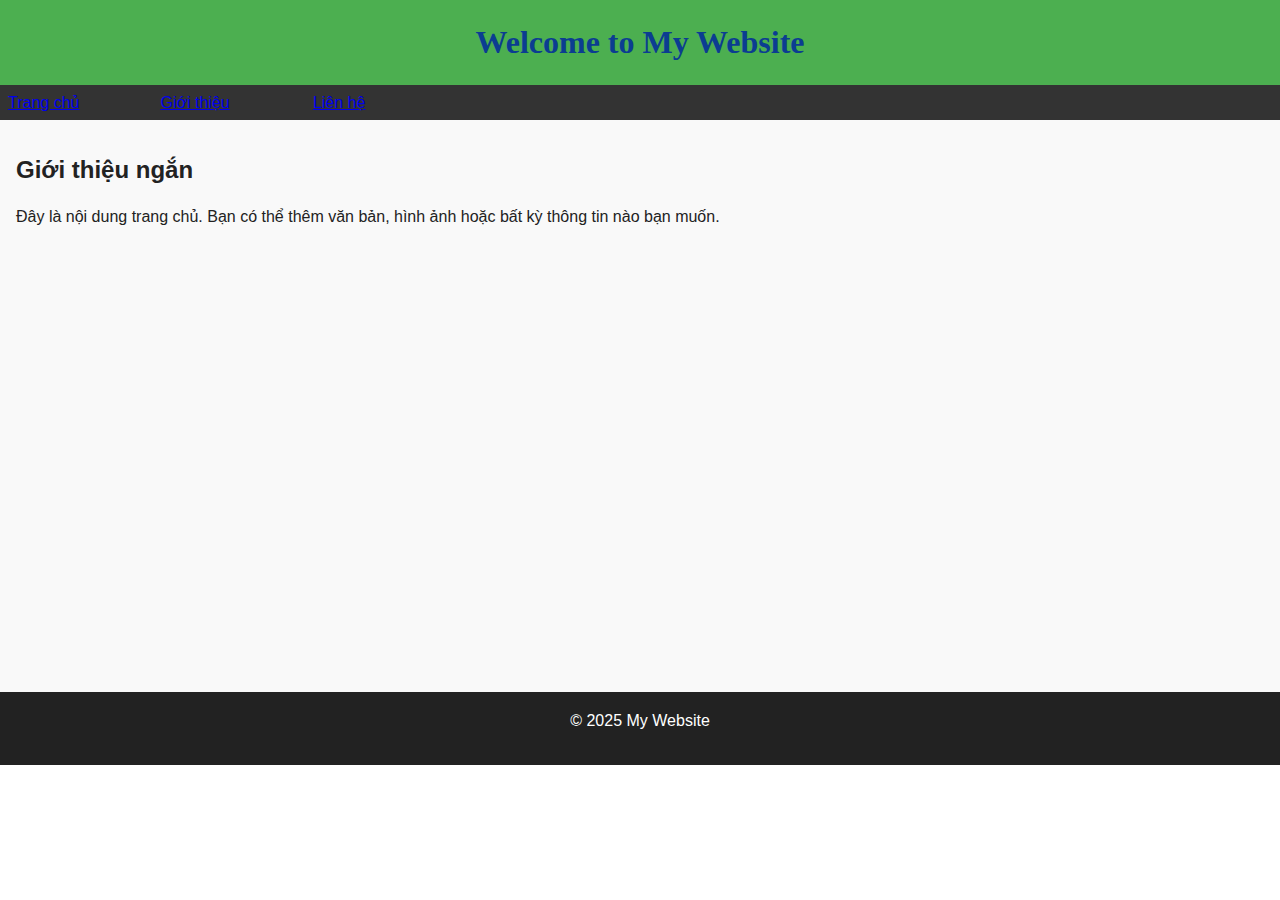
<file: index.html>
<!DOCTYPE html>
<html lang="en">

<head>
  <meta charset="UTF-8">
  <meta name="viewport" content="width=device-width, initial-scale=1.0">
  <title>Trang chủ</title>
  <link rel="stylesheet" href="styles.css">
</head>

<body>
  <header>
    <h1>Welcome to My Website</h1>
  </header>

  <nav>
    <ul>
      <li><a href="index.html">Trang chủ</a></li>
      <li><a href="about.html">Giới thiệu</a></li>
      <li><a href="contact.html">Liên hệ</a></li>
    </ul>
  </nav>

  <main>
    <h2>Giới thiệu ngắn</h2>
    <p>Đây là nội dung trang chủ. Bạn có thể thêm văn bản, hình ảnh hoặc bất kỳ thông tin nào bạn muốn.</p>
  </main>

  <footer>
    <p>&copy; 2025 My Website</p>
  </footer>
</body>

</html>
</file>
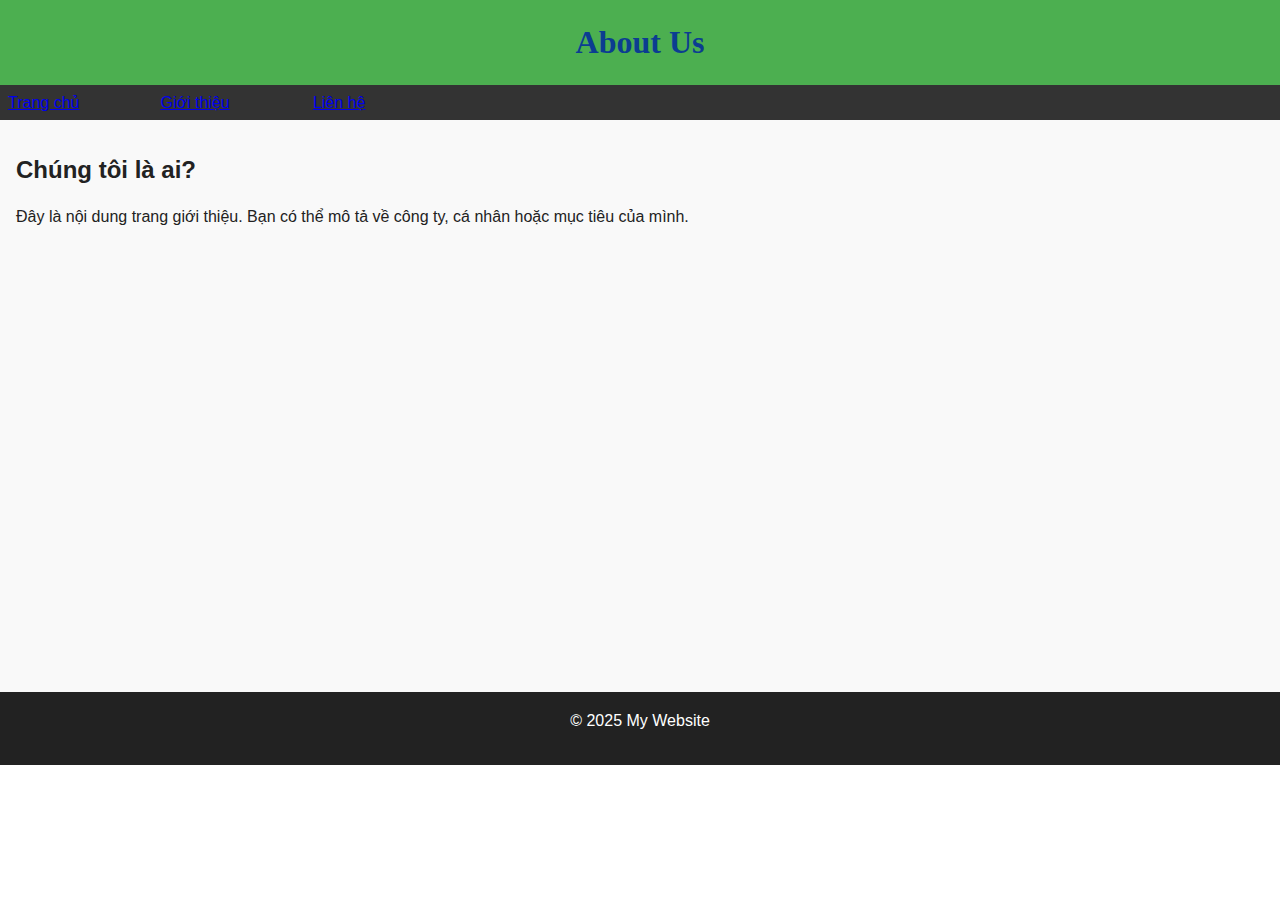
<file: about.html>
<!DOCTYPE html>
<html lang="en">

<head>
  <meta charset="UTF-8">
  <meta name="viewport" content="width=device-width, initial-scale=1.0">
  <title>Giới thiệu</title>
  <link rel="stylesheet" href="styles.css">
</head>

<body>
  <header>
    <h1>About Us</h1>
  </header>

  <nav>
    <ul>
      <li><a href="index.html">Trang chủ</a></li>
      <li><a href="about.html">Giới thiệu</a></li>
      <li><a href="contact.html">Liên hệ</a></li>
    </ul>
  </nav>

  <main>
    <h2>Chúng tôi là ai?</h2>
    <p>Đây là nội dung trang giới thiệu. Bạn có thể mô tả về công ty, cá nhân hoặc mục tiêu của mình.</p>
  </main>

  <footer>
    <p>&copy; 2025 My Website</p>
  </footer>
</body>

</html>
</file>
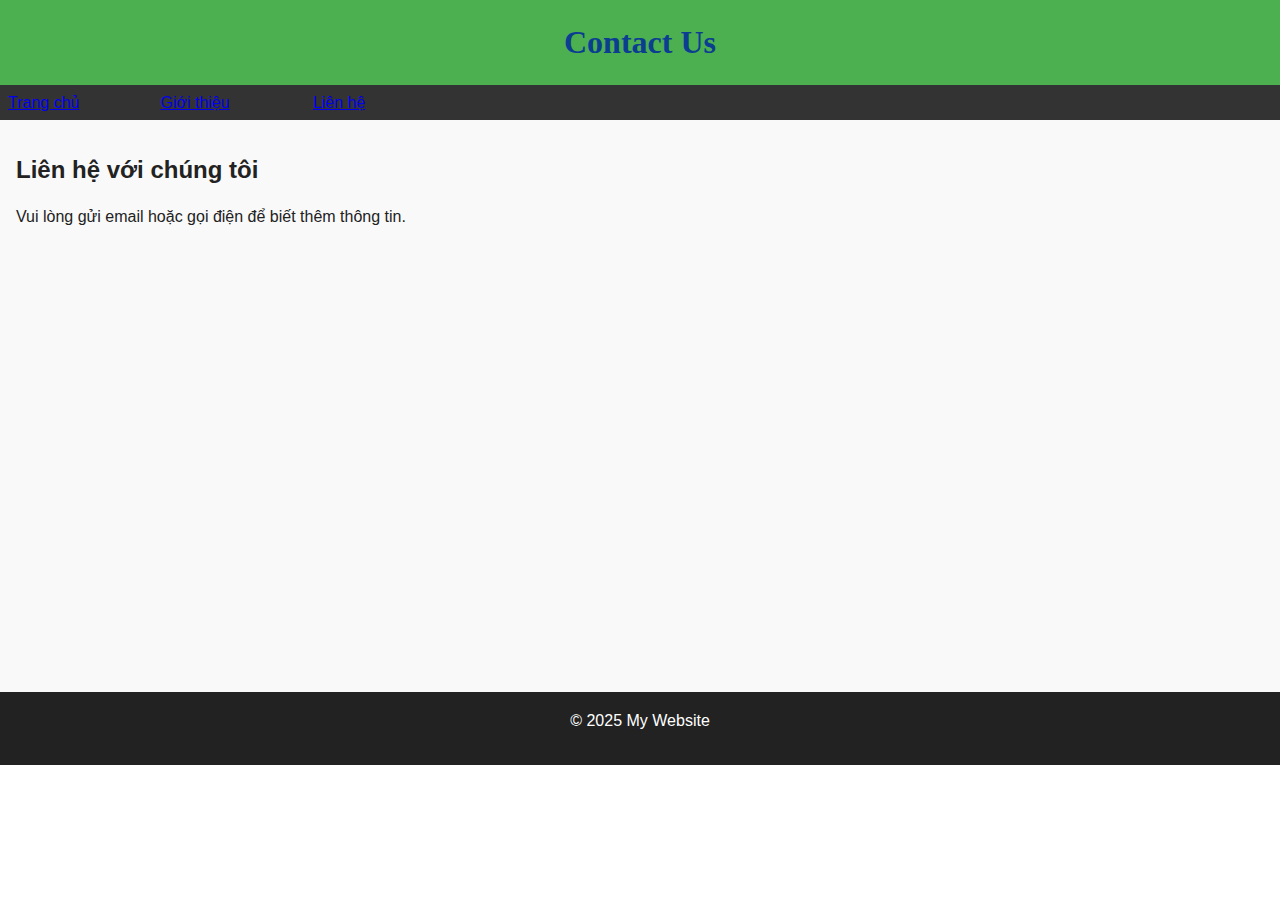
<file: contact.html>
<!DOCTYPE html>
<html lang="en">

<head>
  <meta charset="UTF-8">
  <meta name="viewport" content="width=device-width, initial-scale=1.0">
  <title>Liên hệ</title>
  <link rel="stylesheet" href="styles.css">
</head>

<body>
  <header>
    <h1>Contact Us</h1>
  </header>

  <nav>
    <ul>
      <li><a href="index.html">Trang chủ</a></li>
      <li><a href="about.html">Giới thiệu</a></li>
      <li><a href="contact.html">Liên hệ</a></li>
    </ul>
  </nav>

  <main>
    <h2>Liên hệ với chúng tôi</h2>
    <p>Vui lòng gửi email hoặc gọi điện để biết thêm thông tin.</p>
  </main>

  <footer>
    <p>&copy; 2025 My Website</p>
  </footer>
</body>

</html>
</file>
<file: styles.css>
body {
  font-family: Arial, Helvetica, sans-serif;
  font-size: 16px;
  margin: 0;
  padding: 0;
  background-color: #ffffff;
  color: #222;
}

header {
  background-color: #4CAF50;
  padding: 1rem;
}

nav {
  background-color: #333333;
  padding: 0.5rem;
}

main {
  background-color: #f9f9f9;
  font-size: 1rem;
  padding: 1rem;
  min-height: 60vh;
}

footer {
  background-color: #222222;
  color: #fff;
  padding: 1rem;
  text-align: center;
}

li {
  display: inline-block;
  width: 140px;
  list-style: none;
  margin-right: 0.5rem;
  vertical-align: middle;
}

nav ul {
  margin: 0;
  padding: 0;
}

h1 {
  text-align: center;
  font-family: "Georgia", "Times New Roman", serif;
  color: #0b3d91;
  margin: 0.5rem 0;
}

p {
  line-height: 1.6;
  margin: 0 0 1rem 0;
}

img {
  max-width: 100%;
  height: auto;
}

@media (max-width: 560px) {
  li {
    display: block;
    width: 100%;
    margin: 0 0 0.5rem 0;
  }

  nav {
    text-align: center;
  }
}
</file>
